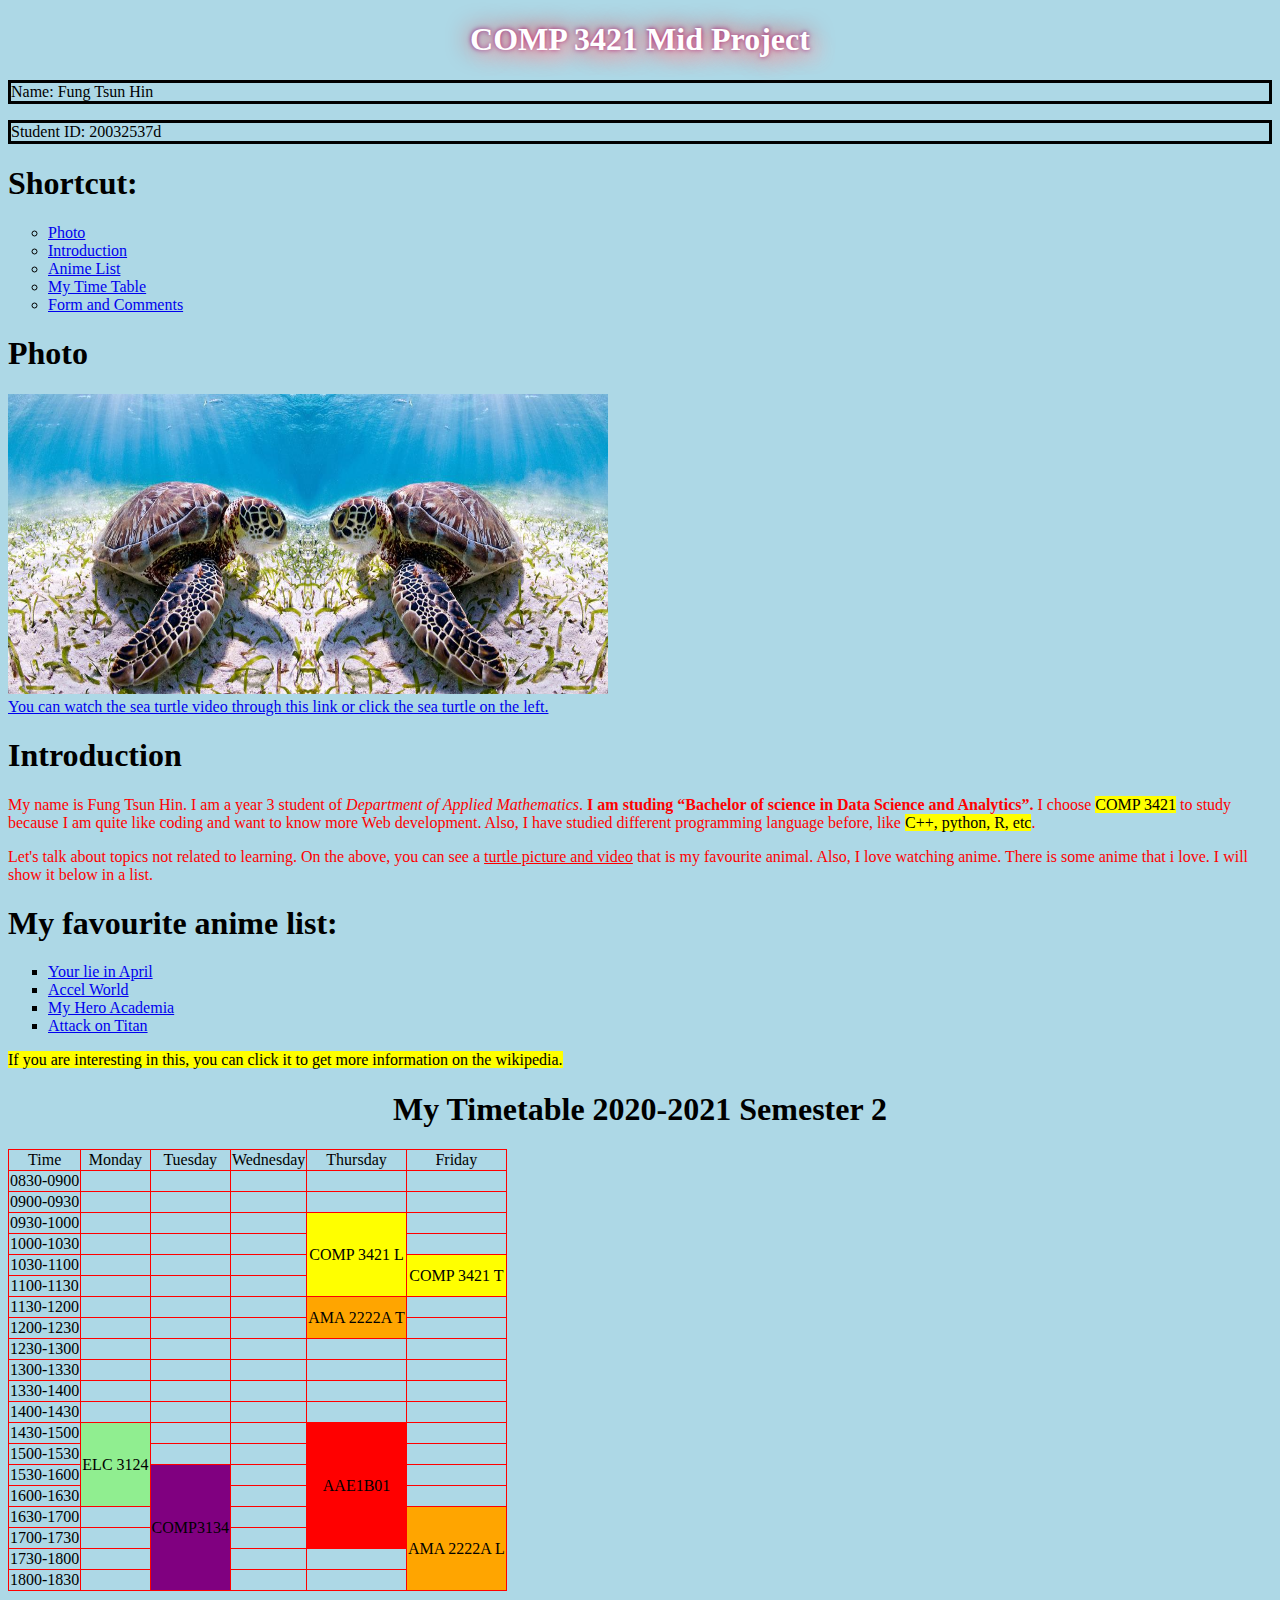
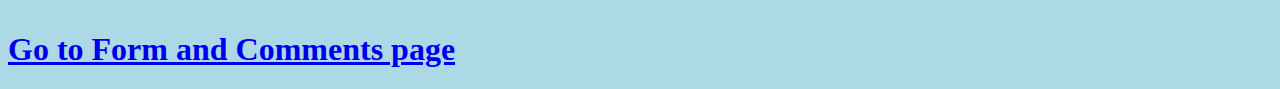
<file: index.html>
<!DOCTYPE html>

<html lang="en">
  <head>
    <meta charset="utf-8">
    <link rel="stylesheet" media="screen" href="style.css">
    <title>20032537d_FungTsunHin_midproject</title>
  </head>
  <body>
    <h1 class="center">COMP 3421 Mid Project</h1>
    <p class="personal">Name: Fung Tsun Hin</p>
    <p class="personal">Student ID: 20032537d</p>
    <h1><b>Shortcut:</b></h1>
    <ol class="a">
      <li><a href="#Photo">Photo</a><br></li>
      <li><a href="#Introduction">Introduction</a><br></li>
      <li><a href="#Anime List">Anime List</a><br></li>
      <li><a href="#Timetable"> My Time Table</a><br></li>
      <li><a href="#Form and Comments">Form and Comments</a><br></li>
    </ol>
    <a name="Photo">
    <h1>Photo</h1>
    <img src="Sea_Turtle.jpg" alt="My picture" usemap="#turtlevideo" width="300" height="300">
    <map name="turtlevideo">
    <area shape="rect" coords="0,0,640,480" alt="Video of turtle" href="https://www.youtube.com/watch?v=5Rmv3nliwCs&ab_channel=NationalGeographic"><br>
    <a href="https://www.youtube.com/watch?v=5Rmv3nliwCs&ab_channel=NationalGeographic" title="Go to watch turtle video" target="_blank">You can watch the sea turtle video through this link or click the sea turtle on the left.</a>
    <a name="Introduction">
    <h1>Introduction</h1>
    <p class="introduction">My name is Fung Tsun Hin. I am a year 3 student of <i>Department of Applied Mathematics</i>. <b>I am studing <q>Bachelor of science in Data Science and Analytics</q>.</b> I choose <mark>COMP 3421</mark> to study because I am quite like coding and want to know more Web development.
        Also, I have studied different programming language before, like <mark>C++, python, R, etc</mark>.</p> 
      <p class="introduction">Let's talk about topics not related to learning. On the above, you can see a <ins>turtle picture and video</ins> that is my favourite animal. Also, I love watching anime. There is some anime that i love. I will show it below in a list.</p>
    <a name="Anime List">
    <h1>My favourite anime list:</h1>
    <ul class="b">
      <li><a href="https://en.wikipedia.org/wiki/Your_Lie_in_April" target="_blank">Your lie in April</a></li>
      <li><a href="https://en.wikipedia.org/wiki/Accel_World" target="_blank">Accel World</a></li>
      <li><a href="https://en.wikipedia.org/wiki/My_Hero_Academia" target="_blank">My Hero Academia</a></li>
      <li><a href="https://en.wikipedia.org/wiki/Attack_on_Titan" target="_blank">Attack on Titan</a></li>
    </ul>
    <p><mark>If you are interesting in this, you can click it to get more information on the wikipedia.<mark></p>
    <a name="Timetable">
    <div class="center">
    <h1>My Timetable 2020-2021 Semester 2</h1>
    <table>
    <tr>
      <td>Time</td>
      <td>Monday</td>
      <td>Tuesday</td>
      <td>Wednesday</td>
      <td>Thursday</td>
      <td>Friday</td>
    </tr>
    <tr>
      <td>0830-0900</td>
      <td></td>
      <td></td>
      <td></td>
      <td></td>
      <td></td>
    </tr>
    <tr>
     <td>0900-0930</td>
     <td></td>
     <td></td>
     <td></td>
     <td></td>
     <td></td>
    </tr>
    <tr>
     <td>0930-1000</td>
     <td></td>
     <td></td>
     <td></td>
     <td rowspan="4" class="lessons1">COMP 3421 L</td>
     <td></td>
    </tr>
    <tr>
     <td>1000-1030</td>
     <td></td>
     <td></td>
     <td></td>
     <td></td>
    </tr>
    <tr>
      <td>1030-1100</td>
      <td></td>
      <td></td>
      <td></td>
      <td rowspan="2" class="lessons1">COMP 3421 T</td>
    </tr>
     <tr>
       <td>1100-1130</td>
       <td></td>
       <td></td>
       <td></td>
      </tr>
      <tr>
        <td>1130-1200</td>
        <td></td>
        <td></td>
        <td></td>
        <td rowspan="2" class="lessons2">AMA 2222A T</td>
        <td></td>
      </tr>
     <tr>
       <td>1200-1230</td>
       <td></td>
       <td></td>
       <td></td>
       <td></td>
      </tr>
     <tr>
       <td>1230-1300</td>
       <td></td>
       <td></td>
       <td></td>
       <td></td>
       <td></td>
      </tr>
     <tr>
       <td>1300-1330</td>
       <td></td>
       <td></td>
       <td></td>
       <td></td>
       <td></td>
      </tr>
     <tr>
       <td>1330-1400</td>
       <td></td>
       <td></td>
       <td></td>
       <td></td>
       <td></td>
      </tr>
     <tr>
       <td>1400-1430</td>
       <td></td>
       <td></td>
       <td></td>
       <td></td>
       <td></td>
      </tr>
     <tr>
       <td>1430-1500</td>
       <td rowspan="4" class="lessons3">ELC 3124</td>
       <td></td>
       <td></td>
       <td rowspan="6" class="lessons4">AAE1B01</td>
       <td></td>
      </tr>
     <tr>
       <td>1500-1530</td>
       <td></td>
       <td></td>
       <td></td>
      </tr>
     <tr>
       <td>1530-1600</td>
       <td rowspan="6" class="lessons5">COMP3134</td>
       <td></td>
       <td></td>
      </tr>
     <tr>
       <td>1600-1630</td>
       <td></td>
       <td></td>
      </tr>
     <tr>
       <td>1630-1700</td>
       <td></td>
       <td></td>
       <td rowspan="4" class="lessons2">AMA 2222A L</td>
      </tr>
     <tr>
       <td>1700-1730</td>
       <td></td>
       <td></td>
      </tr>
     <tr>
       <td>1730-1800</td>
       <td></td>
       <td></td>
       <td></td>
      </tr>
     <tr>
       <td>1800-1830</td>
       <td></td>
       <td></td>
       <td></td>
      </tr>
    </table>
      </div>
    <br>
    <a name="Form and Comments">
      <h1><a href="apple.html" target="_blank">Go to Form and Comments page</a></h1>
  </body>
</html>
</file>
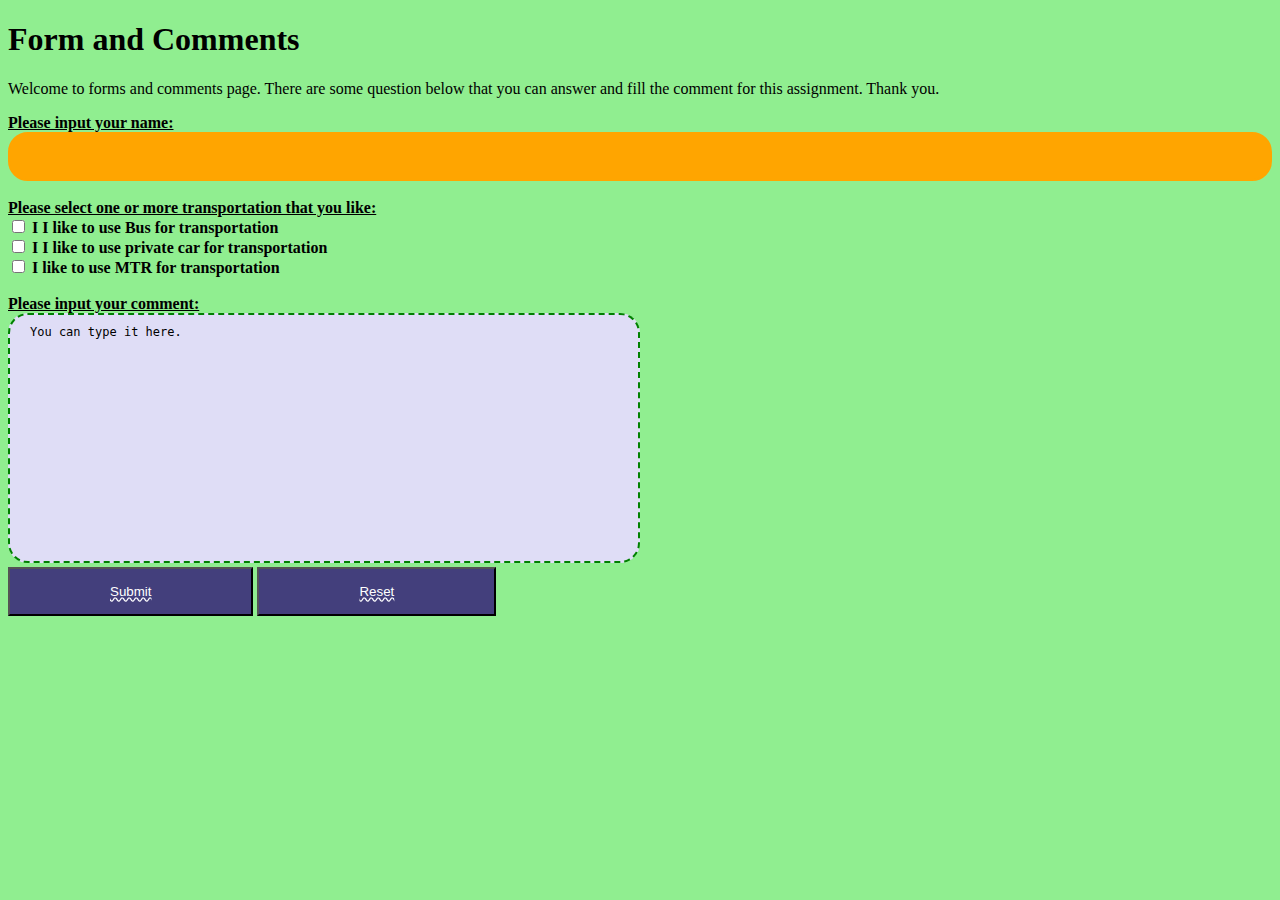
<file: apple.html>
<!DOCTYPE html>
<html>
  <html lang="en">
  <head>
    <meta charset="utf-8">
    <link rel="stylesheet" media="screen" href="style2.css">
    <title>20032537d_FungTsunHin_midproject2</title>
  </head>
  <body>
    <h1>Form and Comments</h1>
    <p>Welcome to forms and comments page. There are some question below that you can answer and fill the comment for this assignment. Thank you.</p>
    <form action="mailto:20032537d@connect.polyu.hk"  method="post" enctype="text/plain">
      <label for="wname"><b><ins>Please input your name:</ins><b></label><br>
      <input type="text" id="wname" name="wname"><br>
      <br>
      <label for="wname"><b><ins>Please select one or more transportation that you like:</ins><b></label><br>
      <input type="checkbox" id="Transportation1" name="Transportation1" value="Bus">
      <label for="Transportation1"> I I like to use Bus for transportation</label><br>
      <input type="checkbox" id="Transportation2" name="Transportation2" value="Private car">
      <label for="Transportation2"> I I like to use private car for transportation</label><br>
      <input type="checkbox" id="Transportation3" name="Transportation3" value="Mtr">
      <label for="Transportation3"> I like to use MTR for transportation</label><br><br>
      <label for="comment"><b><ins>Please input your comment:</ins><b></label><br>
      <textarea name="a_comment" rows="5" cols="30">You can type it here.</textarea>
      <br>
      <input type="submit" value="Submit">
      <input type="reset" value="Reset">
      </form>
  </body>
</html>
</file>
<file: style.css>
body {
  background-color: lightblue;
}
table, th, td {
  border: 1px solid red;
  border-collapse: collapse;
}
.lessons1{
 background-color: yellow; 
}
.lessons2{
 background-color: orange; 
}
.lessons3{
 background-color: lightgreen; 
}
.lessons4{
 background-color: red; 
}
.lessons5{
 background-color: purple; 
}
ol.a{
 list-style-type: circle;
}
ul.b{
 list-style-type: square; 
}
p.personal{
 border-style: solid; 
}
.center{
 text-align: center;
}
.introduction{
 color:red; 
}
img {
  -webkit-box-reflect: right;
}
h1.center{
 color: white;
 text-shadow: 10px 10px 20px pink, 0 0 25px red, 0 0 5px purple; 
}
</file>
<file: style2.css>
body{
  background-color: lightgreen;
  color: black;
}
@media screen and (max-width:900px){
 body{ 
 background-color: #F16F6F;
 color: white;
  }
 }
@media screen and (max-width:500px){
 body{ 
 background-color: #8A5114;
 color: white;
  }
 }
input[type=text]{
  width:100%;
  padding: 15px 30px;
  box-sizing: border-box;
  border: 2px solid orange;
  border-radius: 20px;
  background-color: orange;
  color: white;
}
textarea{
 width:50%;
 height: 250px;
 padding: 10px 20px;
 box-sizing: border-box;
 border:2px dashed green;
  border-radius: 20px;
  background-color: #DFDDF6;
  font-size: 12px;
  resize: none;
  word-break: keep-all;
}
input[type=submit],input[type=reset]{
  background-color: #433F7C;
  color: white;
  padding: 15px 100px;
  text-decoration: wavy underline;
  cursor: pointer;
}
</file>
